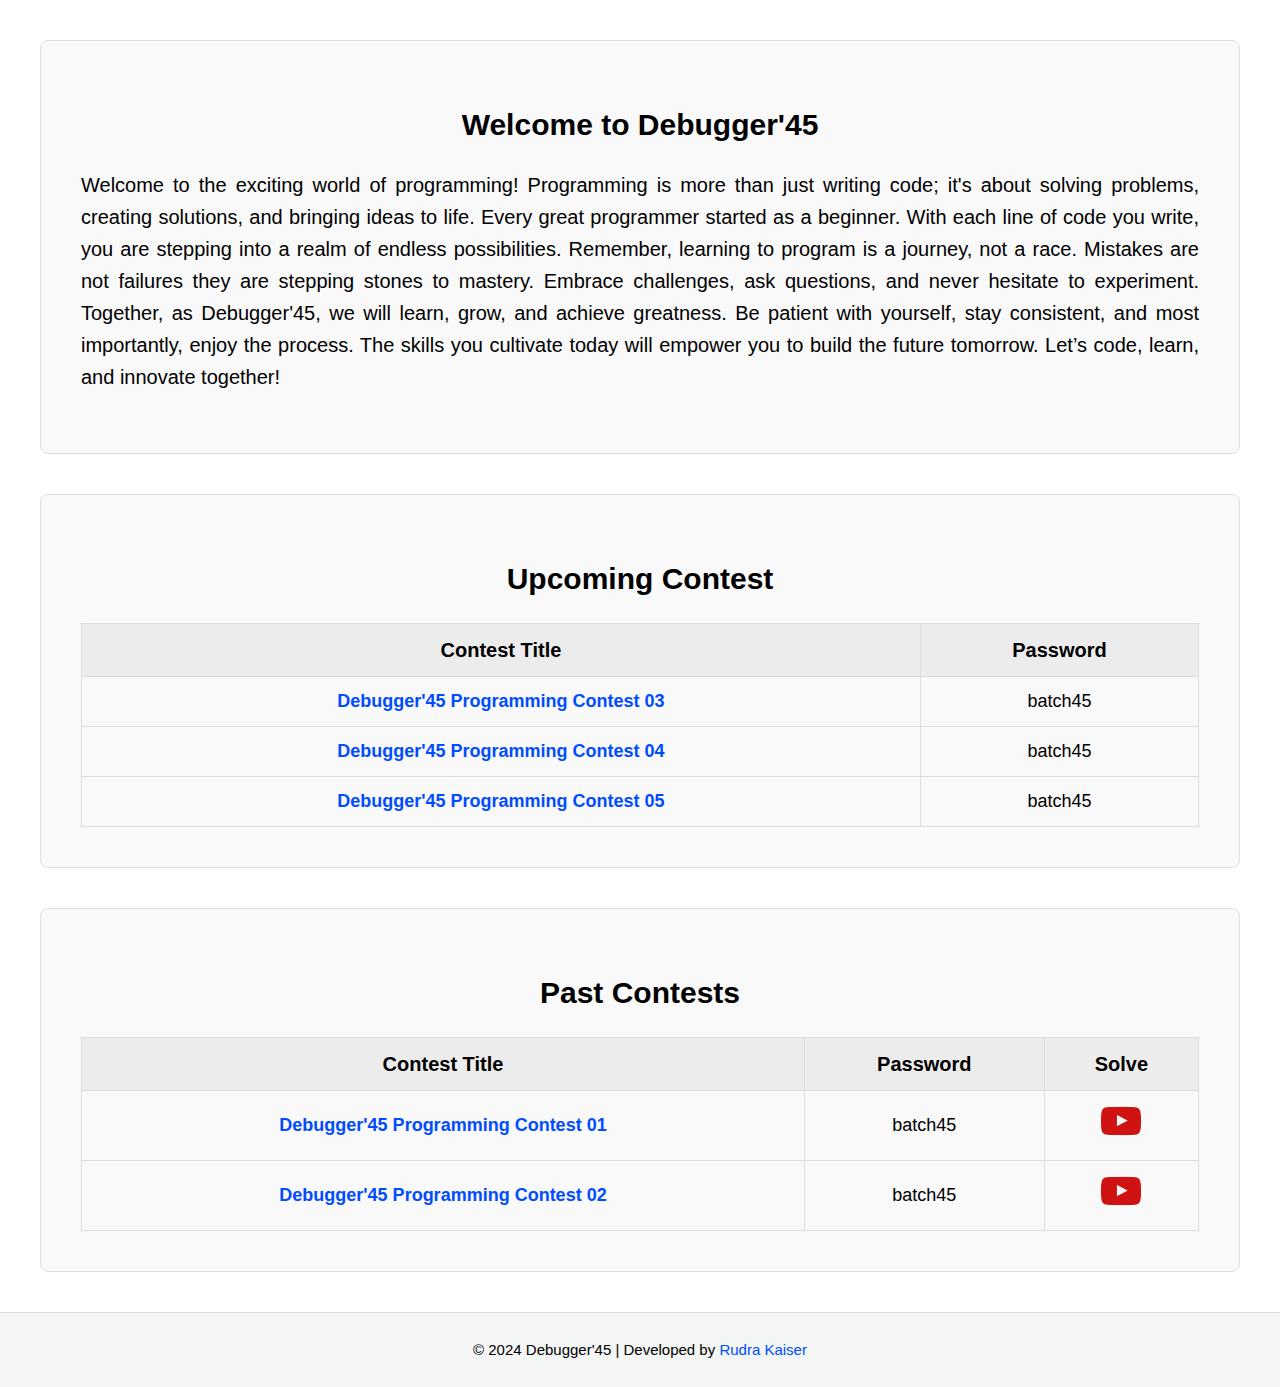
<file: index.html>
<!DOCTYPE html>
<html lang="en">
<head>
    <meta charset="UTF-8">
    <meta name="viewport" content="width=device-width, initial-scale=1.0">
    <title>Debugger'45</title>
    <link rel="stylesheet" href="styles.css">
    <link rel="icon" type="image/x-icon" href="assets/fev.png">
</head>
<body>

    <!-- Home Section -->


    <section class="section">
        <h1>Welcome to Debugger'45</h1>
        <p>Welcome to the exciting world of programming! Programming is more than just writing code; it's about solving problems, creating solutions, and bringing ideas to life. Every great programmer started as a beginner. With each line of code you write, you are stepping into a realm of endless possibilities. Remember, learning to program is a journey, not a race. Mistakes are not failures they are stepping stones to mastery. Embrace challenges, ask questions, and never hesitate to experiment. Together, as Debugger'45, we will learn, grow, and achieve greatness. Be patient with yourself, stay consistent, and most importantly, enjoy the process. The skills you cultivate today will empower you to build the future tomorrow. Let’s code, learn, and innovate together!</p>
    </section>


    <!-- Upcomming Contest Section -->


    <section class="section">
        <h1>Upcoming Contest</h1>
        <table class="table">
            <tr>
                <th>Contest Title</th>
                <th>Password</th>
            </tr>
            <tr>
                <td>
                    <!-- target="_blank" -->
                    <a href="not_created_yet.html" > 
                        <b>
                            Debugger'45 Programming Contest 03
                        </b>
                    </a>
                </td>
                <td>batch45</td>
            </tr>
            <tr>
                <td>
                    <!-- target="_blank" -->
                    <a href="not_created_yet.html" > 
                        <b>
                            Debugger'45 Programming Contest 04
                        </b>
                    </a>
                </td>
                <td>batch45</td>
            </tr>
            <tr>
                <td>
                    <!-- target="_blank" -->
                    <a href="not_created_yet.html" > 
                        <b>
                            Debugger'45 Programming Contest 05
                        </b>
                    </a>
                </td>
                <td>batch45</td>
            </tr>
        </table>
    </section>


    <!-- Upcomming Contest Section -->


    <section class="section">
        <h1 id="mar">Past Contests</h1>
        <table class="table">
            <tr>
                <th>Contest Title</th>
                <th>Password</th>
                <th>Solve</th>
            </tr>
            <!-------------------------Contest 01-------------------------->
            <tr>
                <td>
                    <a href="https://vjudge.net/contest/675633" target="_blank">
                        <b>
                            Debugger'45 Programming Contest 01
                        </b>
                    </a>
                </td>
                <td>batch45</td>
                <td>
                    <a href="https://www.youtube.com/playlist?list=PLbdrJ8inHl_9mHsPO24q6m-j2gLjaQJTJ" target="_blank">
                        <img src="assets/yt.png" alt="Playlist">
                    </a>
                </td>
            </tr>
            <!-------------------------Contest 02-------------------------->
            <tr>
                <td>
                    <a href="https://vjudge.net/contest/675633" target="_blank">
                        <b>
                            Debugger'45 Programming Contest 02
                        </b>
                    </a>
                </td>
                <td>batch45</td>
                <td>
                    <a href="https://www.youtube.com/playlist?list=PLbdrJ8inHl__DdsAvoqxjHZYOQV5KNziI" target="_blank">
                        <img src="assets/yt.png" alt="Playlist">
                    </a>
                </td>
            </tr>
        </table>
    </section>

    <!-- Footer -->
    <footer>
        <p id="footer">&copy; 2024 Debugger'45 | Developed by <a href="https://www.linkedin.com/in/rudra-kaiser-931b5b2b0/" target="_blank">Rudra Kaiser</a></p>
    </footer>
</body>
</html>
</file>
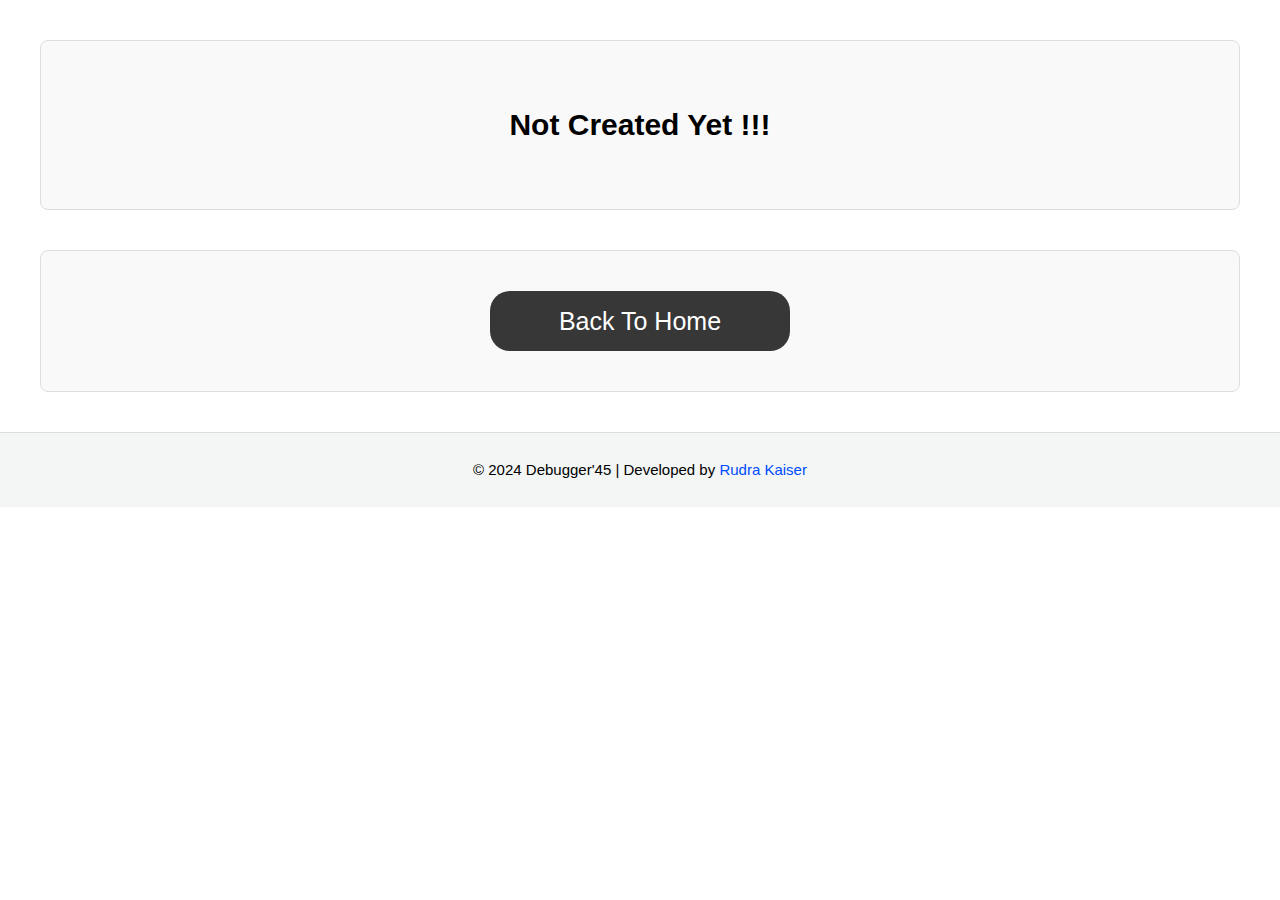
<file: not_created_yet.html>
<!DOCTYPE html>
<html lang="en">
<head>
    <meta charset="UTF-8">
    <meta name="viewport" content="width=device-width, initial-scale=1.0">
    <title>Debugger'45</title>
    <link rel="stylesheet" href="styles.css">
    <link rel="icon" type="image/x-icon" href="assets/fev.png">
</head>
<body>

    <section class="section">
        <h1 id="mar">Not Created Yet !!!</h1>
    </section>

    <section class="section">
        <a href="index.html" class="ctr">
            <button class="btn">Back To Home</button>
        </a>
    </section>

    <!-- Footer -->
    <footer>
        <p id="footer">&copy; 2024 Debugger'45 | Developed by <a href="https://www.linkedin.com/in/rudra-kaiser-931b5b2b0/" target="_blank">Rudra Kaiser</a></p>
    </footer>
</body>
</html>
</file>
<file: styles.css>
/* General Reset */
body, ul, li, table {
    margin: 0;
    padding: 0;
    list-style: none;
    border-collapse: collapse;
}

body {
    font-family: Arial, sans-serif;
    line-height: 1.6;
}

h1{
    font-size: 30px;
    text-align: center;
}

p {
    font-size: 20px;
    text-align: justify;
}

.section {
    padding: 40px;
    margin: 40px;
    border: 1px solid #ddd;
    background-color: #f9f9f9;
    border-radius: 8px;
}

a{
    text-decoration: none;
    color: rgb(0, 76, 255);
}

img {
    height: 40px;
    cursor: pointer;
}

table {
    width: 100%;
    border: 1px solid #ddd;
    margin-top: 20px;
    font-size: 18px;
}

th{
    padding: 10px;
    font-size: 20px;
    border: 1px solid #ddd;
    background-color: #ececec;
    text-align: center;
}

td {
    padding: 10px;
    text-align: left;
    border: 1px solid #ddd;
    text-align: center;
}

footer {
    padding: 10px 0;
    background-color: #f3f6f4;
    margin-top: 20px;
    border-top: 1px solid #ddd;
}

#footer{
    text-align: center;
    font-size: 15px;
}

.ctr {
    display: flex;
    align-items: center;
    justify-content: center;
}

.btn {
    height: 60px;
    width: 300px;
    font-size: 25px;
    background-color: #373737;
    color: white;
    border-radius: 20px;
    cursor: pointer;
    border: none;
    transition: 0.5s;
}

.btn:hover{
    background-color: rgb(0, 0, 0);
    transition: 0.5s;
}


/*---------------Responsive---------------*/


@media (max-width: 480px) {

    h1{
        font-size: 20px;
        text-align: center;
    }

    .section {
        padding: 20px;
        margin: 0px;
        border-radius: 0px;
    }

    p {
        font-size: 15px;
    }

    img {
        height: 30px;
    }

    table {
        font-size: 15px;
    }
    
    th{
        font-size: 15px;
    }

    .btn {
        width: 200px;
        font-size: 18px;
    }
}
</file>
